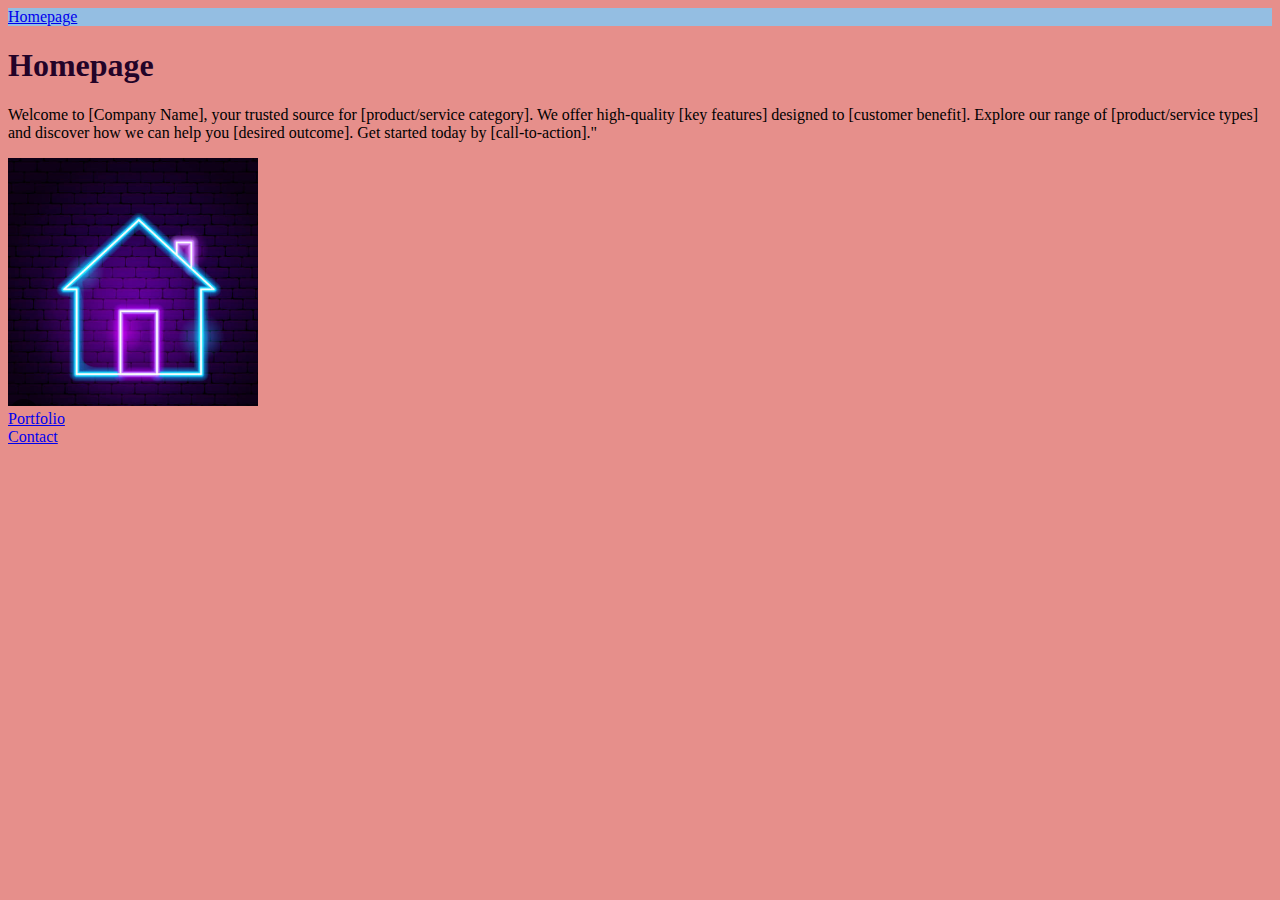
<file: index.html>
<!DOCTYPE html>
<html lang="en">

  <head>
    <meta charset="UTF-8">
    <meta name="viewport" content="width=device-width, initial-scale=1.0">
    <link rel="stylesheet" href="style.css">
    <title>Digital Consultancy</title>

  </head>


  <body>
    <header> 
      <a href="./index.html">Homepage</a>
    </header>

    <h1>Homepage</h1>
    <P>Welcome to [Company Name], your trusted source for [product/service category]. We offer high-quality [key features] designed to [customer benefit]. Explore our range of [product/service types] and discover how we can help you [desired outcome]. Get started today by [call-to-action]."
    </P>
  
    <img src="./neon-home.png" alt="homepage photo neon">
    <nav><a href="./portfolio-page.html">Portfolio</a>
        
    <div><a href="./contact-page.html">Contact</a></nav></div>
  </body>


</html>
</file>
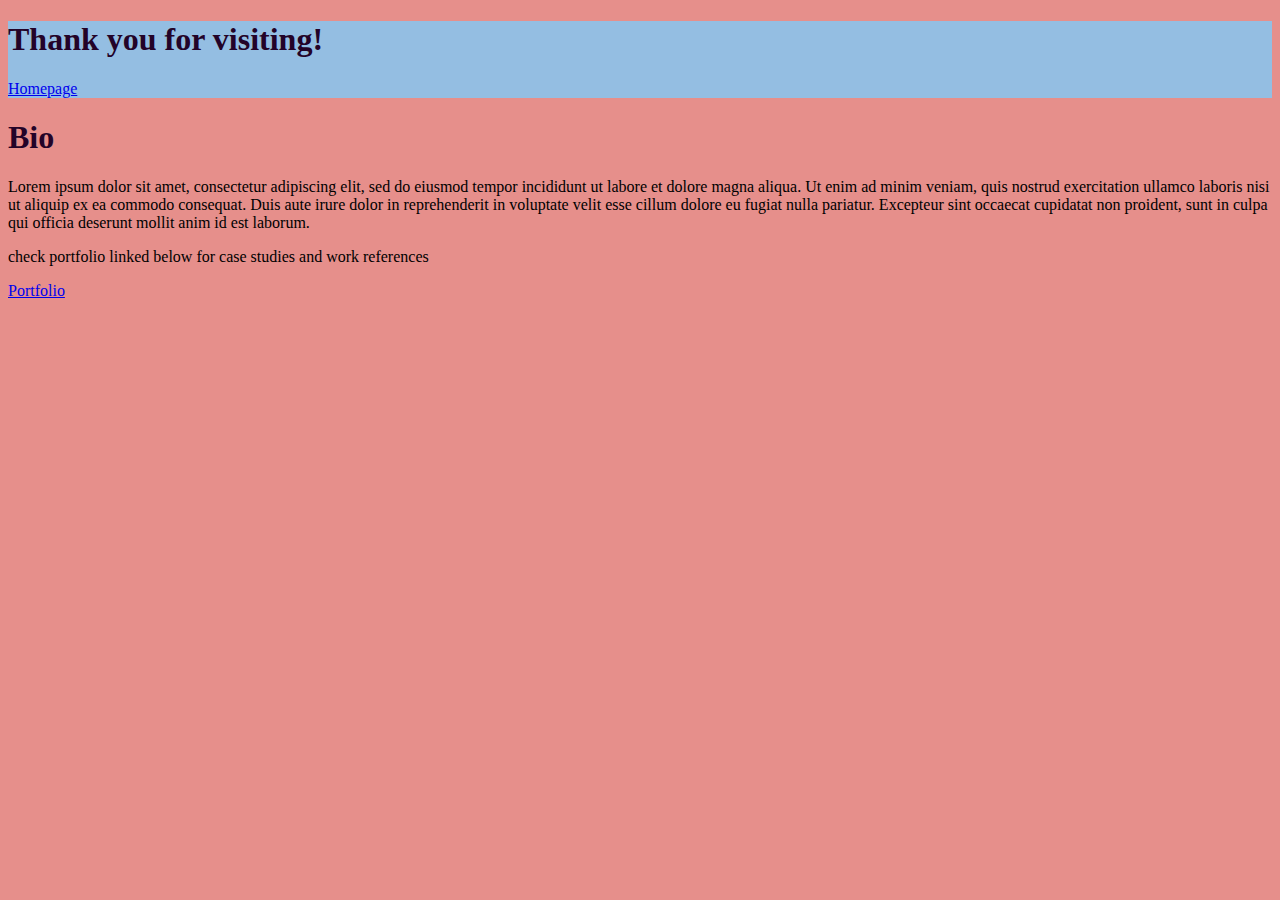
<file: bio.html>
<!DOCTYPE html>
<html lang="en">

<head>
    <meta charset="UTF-8">
    <meta name="viewport" content="width=device-width, initial-scale=1.0">
    <link rel="stylesheet" href="style.css">
    <title>Digital Consultancy - Biography</title>

</head>




</body>
<header>
    <h1>Thank you for visiting!</h1>
    <a href="./index.html">Homepage </a>
</header>

<h1>Bio</h1>
<p>Lorem ipsum dolor sit amet, consectetur adipiscing elit, sed do eiusmod tempor incididunt ut labore et dolore magna
    aliqua. Ut enim ad minim veniam, quis nostrud exercitation ullamco laboris nisi ut aliquip ex ea commodo consequat.
    Duis aute irure dolor in reprehenderit in voluptate velit esse cillum dolore eu fugiat nulla pariatur. Excepteur
    sint occaecat cupidatat non proident, sunt in culpa qui officia deserunt mollit anim id est laborum.
</p>

<p>check portfolio linked below for case studies and work references

</p>
    <a href="./portfolio-page.html">Portfolio </a>
</body>


</html>
</file>
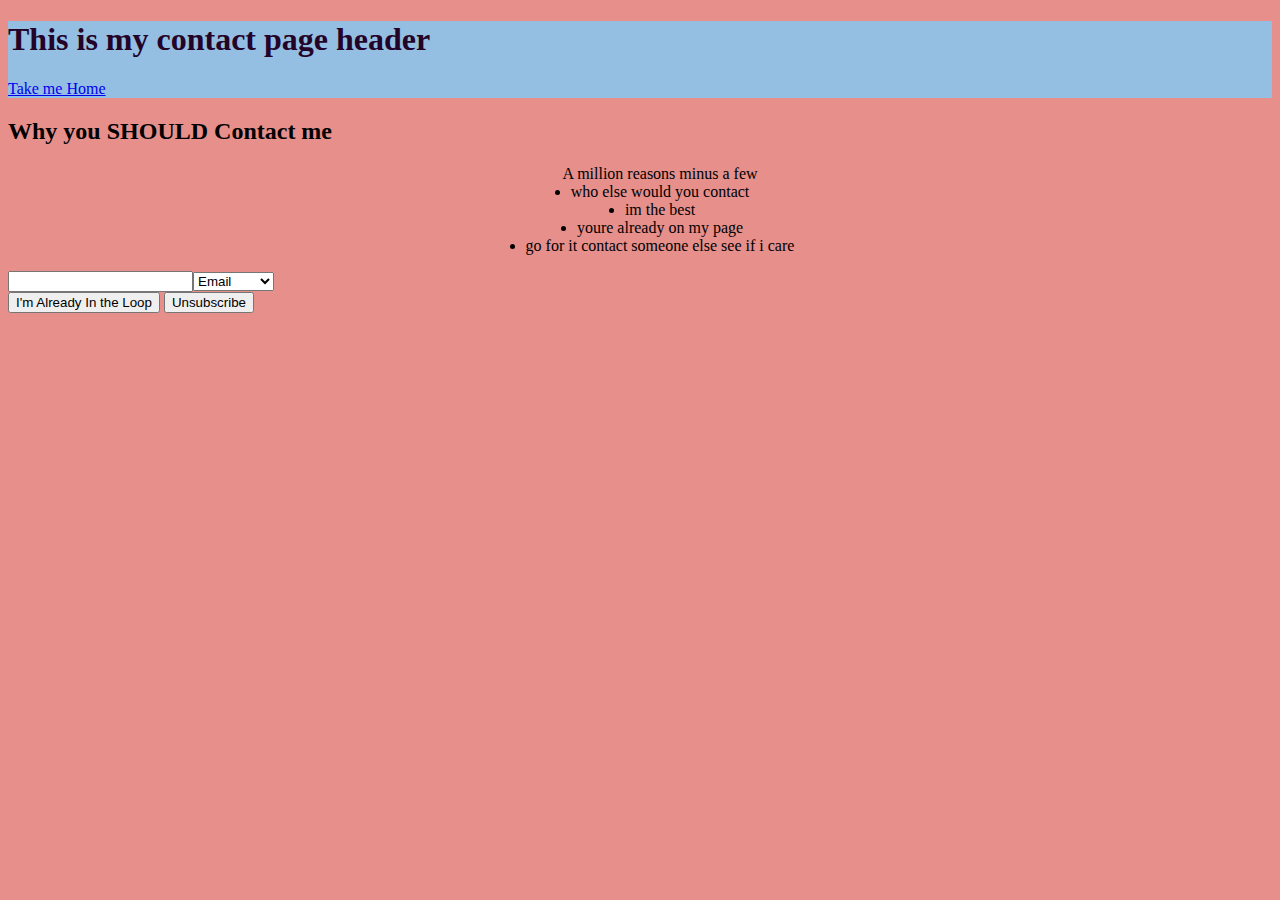
<file: contact-page.html>
<!DOCTYPE html>
<html lang="en">
<head>
  <meta charset="UTF-8">
  <meta name="viewport" content="width=device-width, initial-scale=1.0">
  <link rel="stylesheet" href="style.css">
  <title>Contact Page</title>
</head>
<body>
    <header>
      <h1>This is my contact page header</h1>
      <a href="./index.html" >Take me Home</a>
    </header>

    <h2>Why you SHOULD Contact me</h2>

    <ul>A million reasons minus a few
      <li>who else would you contact</li>
      <li>im the best</li>
      <li>youre already on my page</li>
      <li>go for it contact someone else see if i care</li>
    
    </ul>

  

    <form><input type="Submit your info for a personalized follow up"><select name="Contact Method" id="contact-method">
      <option value="Email">Email</option>
      <option value="Text">Text</option>
      <option value="Telegraph">Telegraph</option>
     
    </select></form>

    <button>I'm Already In the Loop</button>
    <button>Unsubscribe</button>
  
</body>
</html>
</file>
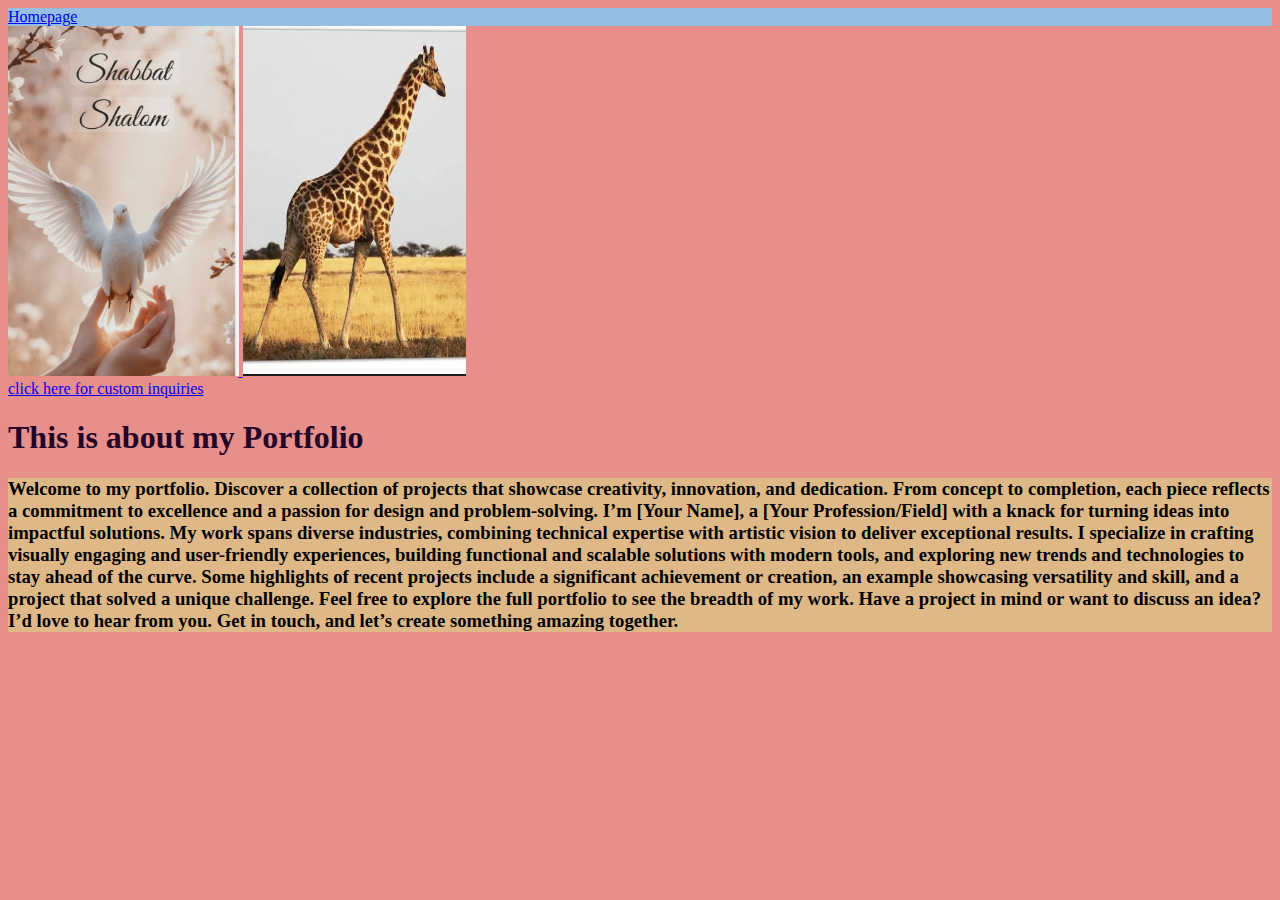
<file: portfolio-page.html>
<!DOCTYPE html>
<html lang="en">
<head>
  <meta charset="UTF-8">
  <meta name="viewport" content="width=device-width, initial-scale=1.0">
  <link rel="stylesheet" href="style.css">
  <title>Digital Consultancy - Portfolio Page</title>
</head>
<body>
  <header><a href="./index.html">Homepage</header>

    <img src="./WhatsApp Image 2025-01-10 at 15.43.08_a0990c80.jpg" alt="demo image">
    <img src="./giraffe-demo.jpg" alt="giraffe demo">
    <nav><a href="./contact-page.html">click here for custom inquiries</a></nav>
    <p><h1>This is about my Portfolio</h1>
        <h3>Welcome to my portfolio. Discover a collection of projects that showcase creativity, innovation, and dedication. From concept to completion, each piece reflects a commitment to excellence and a passion for design and problem-solving.

          I’m [Your Name], a [Your Profession/Field] with a knack for turning ideas into impactful solutions. My work spans diverse industries, combining technical expertise with artistic vision to deliver exceptional results.
          
          I specialize in crafting visually engaging and user-friendly experiences, building functional and scalable solutions with modern tools, and exploring new trends and technologies to stay ahead of the curve.
          
          Some highlights of recent projects include a significant achievement or creation, an example showcasing versatility and skill, and a project that solved a unique challenge. Feel free to explore the full portfolio to see the breadth of my work.
          
          Have a project in mind or want to discuss an idea? I’d love to hear from you. Get in touch, and let’s create something amazing together.</h3>
    </p>
  </body>

</html>
</file>
<file: style.css>
header{background-color: rgb(148, 190, 226);}
body{background-color: rgb(230, 143, 139);}
h1{color: rgb(35, 3, 40);}
footer{background-color: blueviolet;}
img{max-width: 250px; max-height: 350px; flex-direction: column; justify-content: flex-start;}
h3{background-color: burlywood;}
ul{display:flex; flex-direction: column;align-items: center;}
</file>
